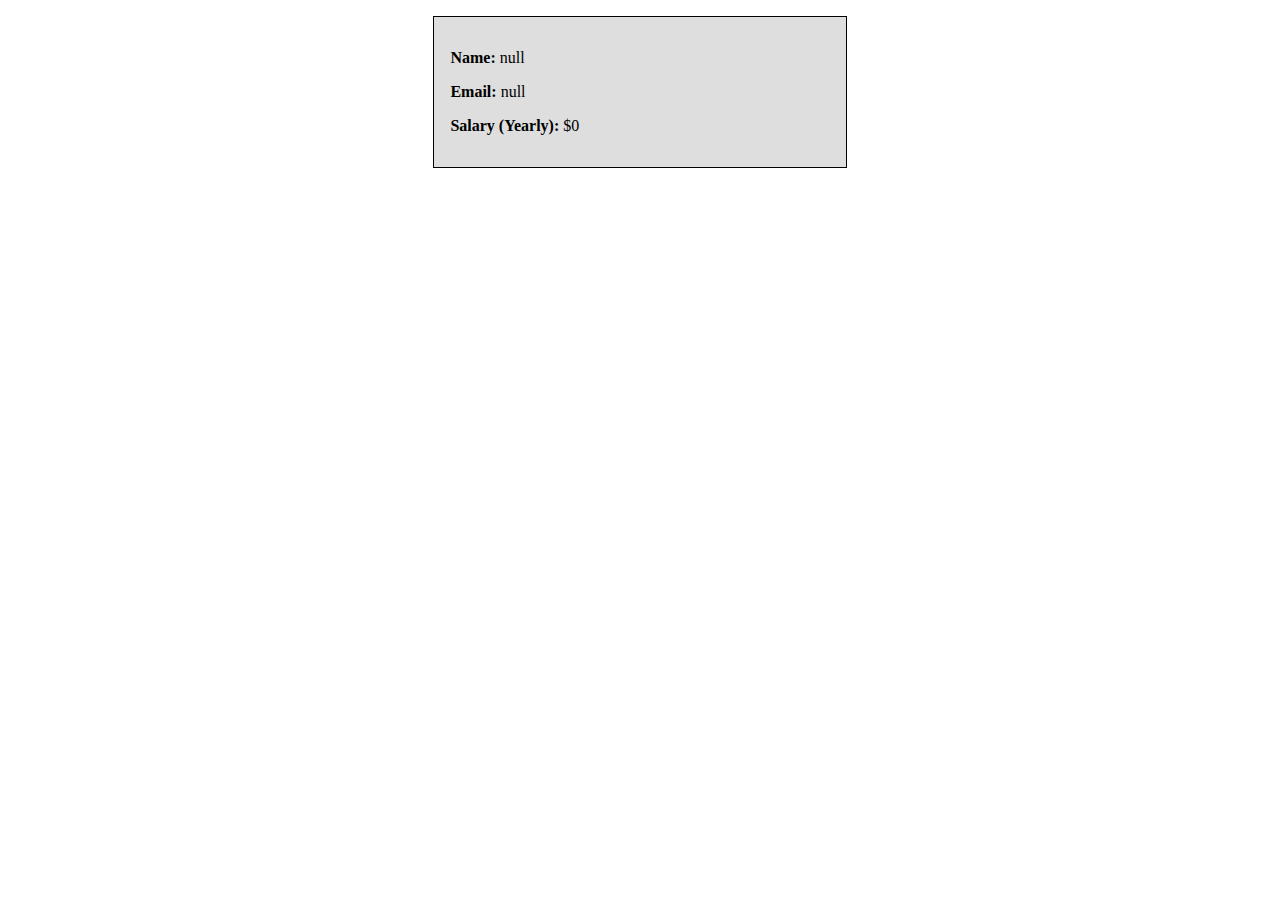
<file: index.html>
<!DOCTYPE html>
<html lang="en">
<head>
    <meta charset="UTF-8">
    <meta http-equiv="X-UA-Compatible" content="IE=edge">
    <meta name="viewport" content="width=device-width, initial-scale=1.0">
    <link rel="shortcut icon" href="#">
    <link rel="stylesheet" href="style.css">
    <title>Online Store</title>
</head>
<body>
    <script src="practice.js"></script>
</body>
</html>
</file>
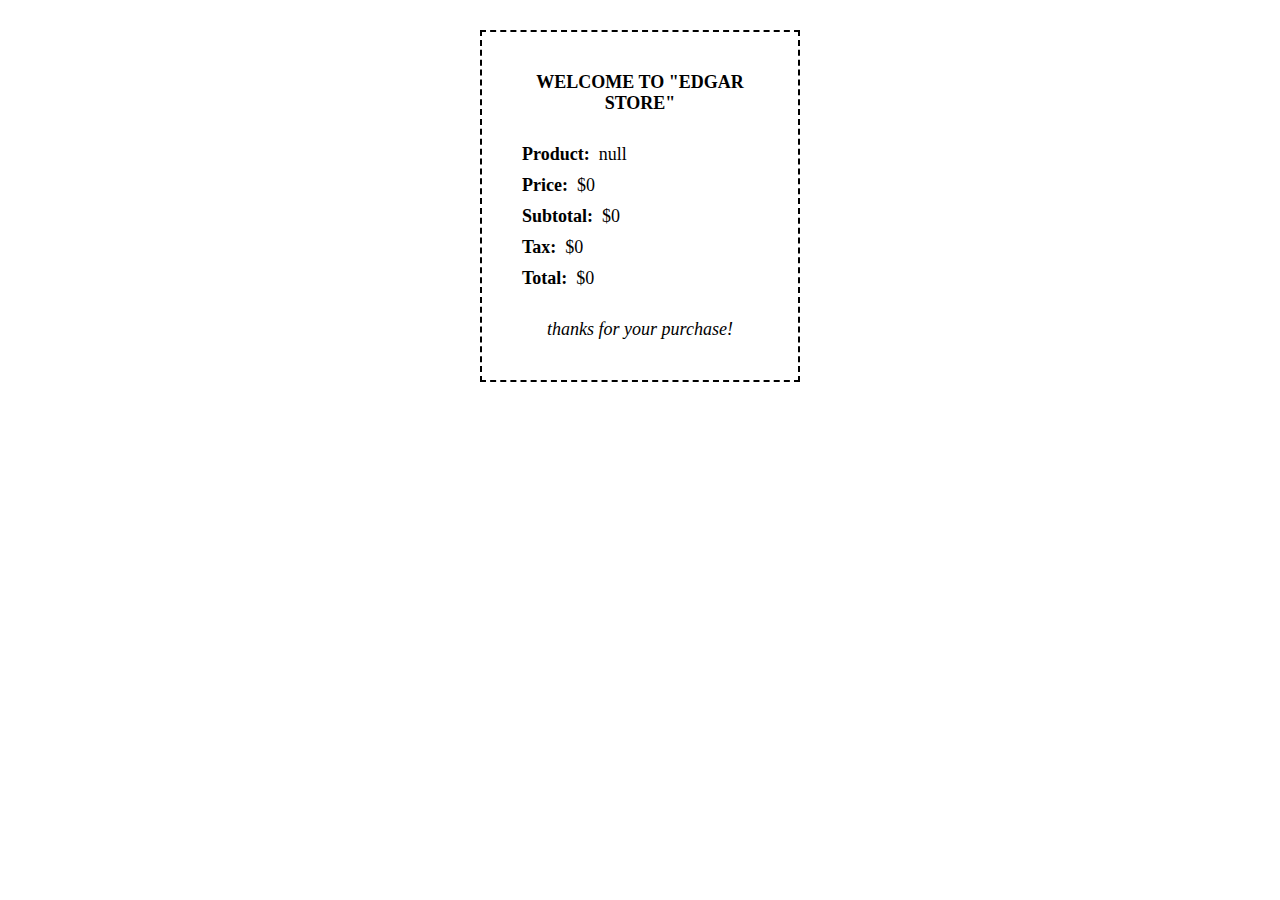
<file: Assignment/index.html>
<!DOCTYPE html>
<html lang="en">
<head>
    <meta charset="UTF-8">
    <meta http-equiv="X-UA-Compatible" content="IE=edge">
    <meta name="viewport" content="width=device-width, initial-scale=1.0">
    <link rel="stylesheet" href="style.css">
    <title>Online Store</title>
</head>
<body>

    <script src="script.js"></script>
    
</body>
</html>
</file>
<file: style.css>
.error{
    color: red;
}

.container{
    background-color: #dedede;
    border: 1px solid black;
    width: 30%;
    margin: 1rem auto;
    padding: 1rem;
}

span{
    font-weight: bold;
}
</file>
<file: Assignment/style.css>
*{
    margin: 0;
}

html{
    font-size: 62.5%;
}

.container{
    border: 2px dashed black;
    width: 20%;
    margin: 3rem auto;
    padding: 3rem;
}

.container p{
    font-size: 1.8rem;
    margin: 1rem;
}

.container span{
    font-weight: bold;
}

.welcome{
    text-transform: uppercase;
    font-weight: bold;
    text-align: center;
}

.goodbye{
    text-transform: lowercase;
    font-style: italic;
    text-align: center;
}

.body{
    margin: 3rem 0;
}
</file>
